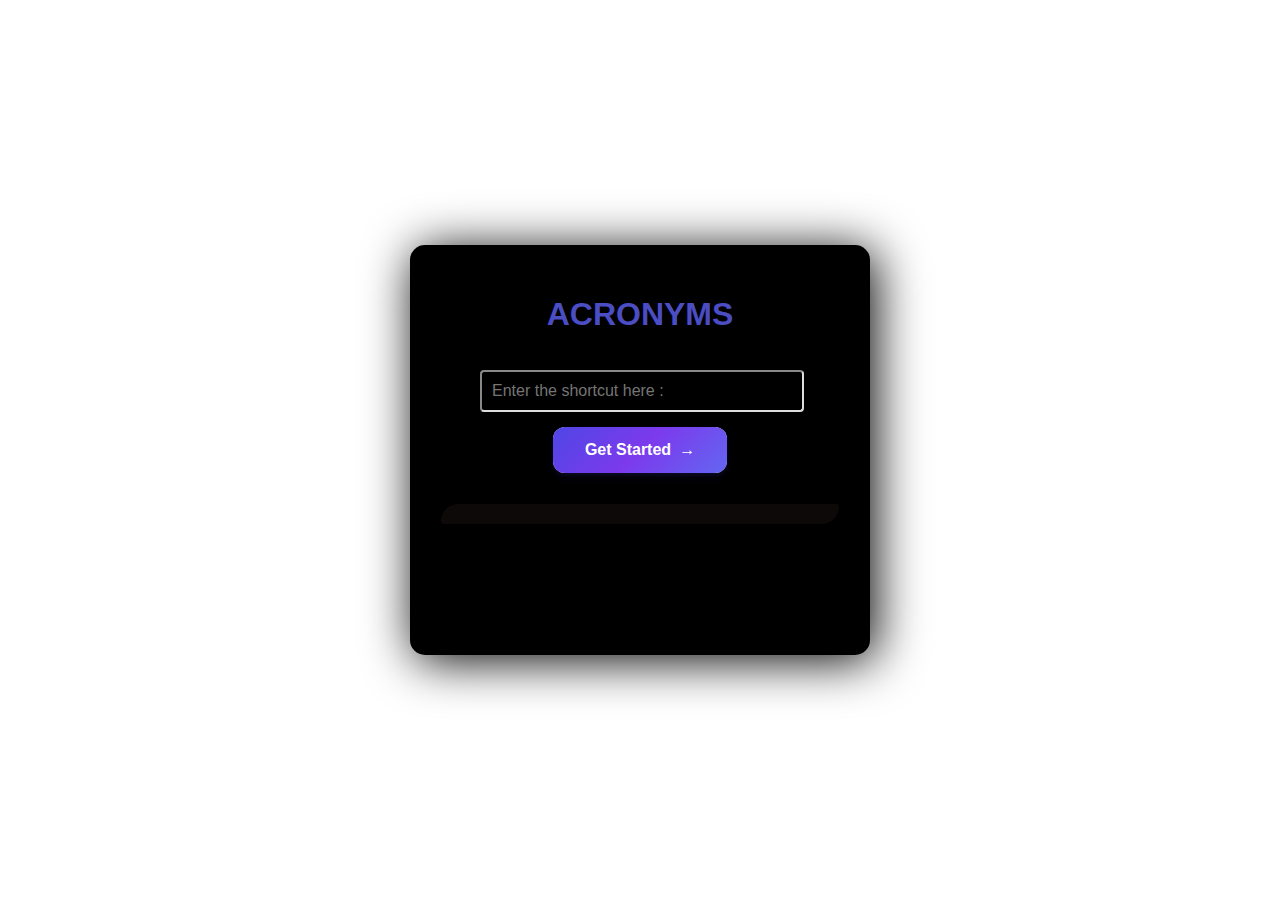
<file: index.html>
<!DOCTYPE html>
<html lang="ar">
<head>
    <meta charset="UTF-8">
    <meta name="viewport" content="width=device-width, initial-scale=1.0">
    <title>اختصارات وكلمات</title>
    <link rel="stylesheet" href="index.css">

</head>
<body>

<div class="container">
    <h1>ACRONYMS</h1>
    <input type="text" id="abbreviation" class="pop1" placeholder="Enter the shortcut here : " autocomplete="off">
    
    <center>   
        <button class="custom-button" onclick="showTranslation()">
            <span class="button-content">
                <span class="button-text">Get Started</span>
                <span class="button-icon">→</span>
            </span>
            <span class="button-background"></span>
        </button>  
    </center>

    <div id="result" class="result"></div>
</div>

<script>
    // قاموس الاختصارات
    const dictionary = {
        "ADSL": "Asymmetric Digital Subscriber Line",
        "AL": "ArrayList (Java Data Structure)",
        "ATM": "Asynchronous Transfer Mode",
        "BASIC": "Beginner's All-purpose Symbolic Instruction Code",
        "BIOS": "Basic Input/Output System",
        "CD": "Compact Disc",
        "CPU": "Central Processing Unit",
        "CU": "Control Unit",
        "CSS": "Cascading Style Sheets",
        "DDR": "Double Data Rate",
        "DNS": "Domain Name System",
        "DVD": "Digital Versatile Disc",
        "FAQ": "Frequently Asked Questions",
        "GIF": "Graphics Interchange Format",
        "GPS": "Global Positioning System",
        "GSM": "Global System for Mobile Communications",
        "HDD": "Hard Disk Drive",
        "HTML": "HyperText Markup Language",
        "HTTP": "HyperText Transfer Protocol",
        "IP": "Internet Protocol",
        "IR": "Infrared",
        "IT": "Information Technology",
        "JPG": "Joint Photographic Experts Group",
        "LAN": "Local Area Network",
        "Laser": "Light Amplification by Stimulated Emission of Radiation",
        "LCD": "Liquid Crystal Display",
        "Modem": "Modulator-Demodulator",
        "OCR": "Optical Character Recognition",
        "OLED": "Organic Light Emitting Diode",
        "OS": "Operating System",
        "PAN": "Personal Area Network",
        "PC": "Personal Computer",
        "PCL": "Printer Control Language",
        "PDA": "Personal Digital Assistant",
        "PIN": "Personal Identification Number",
        "RAM": "Random Access Memory",
        "ROM": "Read-Only Memory",
        "RPM": "Revolutions Per Minute",
        "SIM": "Subscriber Identity Module",
        "VGA": "Video Graphics Array",
        "WAN": "Wide Area Network",
        "Wi-Fi": "Wireless Fidelity",
        "WP": "WordPress",
        "WWW": "World Wide Web",
        "XWL": "Extended Web Language"
    };

    function showTranslation() {
        // الحصول على الاختصار المدخل من المستخدم
        const abbreviation = document.getElementById("abbreviation").value.trim().toUpperCase();
        const resultDiv = document.getElementById("result");

        // التحقق من الاختصار في القاموس
        if (dictionary[abbreviation]) {
            resultDiv.innerHTML = `<strong>${abbreviation}</strong> : <strong>${dictionary[abbreviation]}</strong>`;
        } else {
            resultDiv.innerHTML = "الاختصار غير موجود في القاموس.";
        }
    }

    // إضافة مستمع لحدث "Enter" للبحث عند الضغط على المفتاح
    document.getElementById("abbreviation").addEventListener("keydown", function(event) {
        if (event.key === "Enter") {
            event.preventDefault(); // منع السلوك الافتراضي (مثل إرسال النموذج)
            showTranslation(); // استدعاء دالة عرض الترجمة
        }
    });

    // تعطيل أدوات المطور
    document.addEventListener("keydown", function(e) {
        if (e.keyCode == 123 || (e.ctrlKey && e.shiftKey && e.keyCode == 73)) {
            e.preventDefault(); // منع F12 و Ctrl+Shift+I
        }
    });
</script>

</body>
</html>
</file>
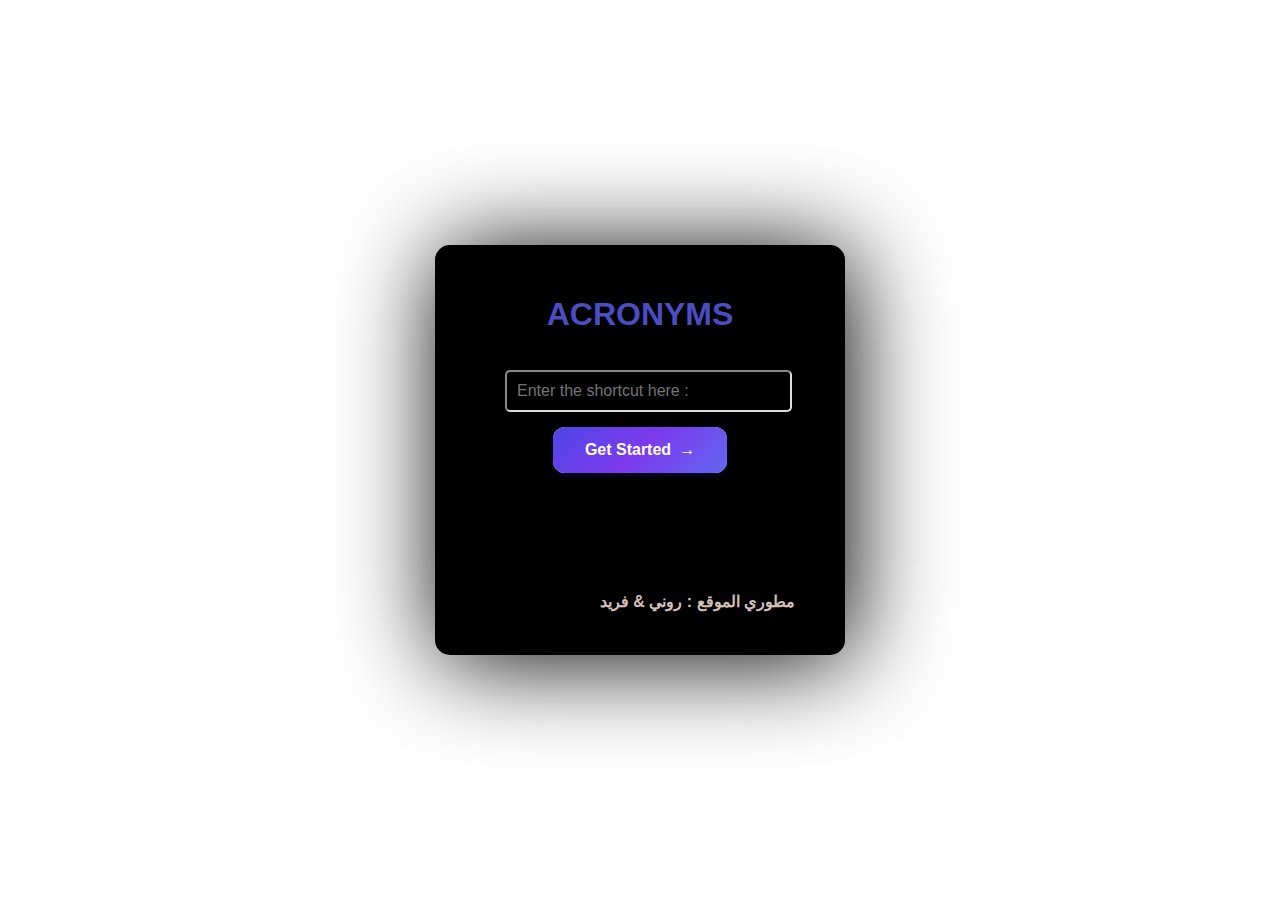
<file: index_.html>
<!DOCTYPE html>
<html lang="ar">
<head>
    <meta charset="UTF-8">
    <meta name="viewport" content="width=device-width, initial-scale=1.0">
    <title>AKRONYMS</title>
    <link rel="stylesheet" href="index_.css">

</head>
<body>
    <div class="container">
        <h1>ACRONYMS</h1>
        <input type="text" id="abbreviation" class="pop1" placeholder="Enter the shortcut here : " autocomplete="off">
        
        <center>   
            <button class="custom-button" onclick="showTranslation()">
                <span class="button-content">
                    <span class="button-text">Get Started</span>
                    <span class="button-icon">→</span>
                </span>
                <span class="button-background"></span>
            </button>  
        </center>
        
        <div id="result" class="result"></div>
        <h6> مطوري الموقع : روني  &  فريد</h6>
</div>
     
<script>
    // قاموس الاختصارات
    const dictionary = {
        "MODEM": "Modulator-Demodulator",
        "LASER": "Light Amplification by Stimulated Emission of Radiation",
        "ADSL": "Asymmetric Digital Subscriber Line",
        "AI": "Artificail Intelligence",
        "ATM": "Aotomated Teller Machine",
        "BASIC": "Beginner's All-purpose Symbolic Instruction Code",
        "BIOS": "Basic Input/Output System",
        "CD": "Compact Disc",
        "CPU": "Central Processing Unit",
        "CU": "Control Unit",
        "CSS": "Cascading Style Sheets",
        "DDR": "Double Data Rate (RAM)",
        "DNS": "Domain Name System",
        "DVD": "Digital Versatile Disc",
        "FAQ": "Frequently Asked Questions",
        "GIF": "Graphic Interchange Format",
        "GPS": "Global Positioning System",
        "GSM": "Global System for Mobile Communications",
        "HDD": "Hard Disk Drive",
        "HTML": "HyperText Markup Language",
        "HTTP": "HyperText Transfer Protocol",
        "IP": "Internet Protocol",
        "IR": "Instruction Register",
        "IT": "Information Technology",
        "JPG": "Joint Photographic Experts Group",
        "LAN": "Local Area Network", 
        "LCD": "Liquid Crystal Display",
        "OCR": "Optical Character Recognition",
        "OLED": "Organic Light Emitting Diode",
        "OS": "Operating System",
        "PAN": "Personal Area Network",
        "PC": "Personal Computer",
        "PCL": "Printer Control Language",
        "PDA": "Personal Digital Assistant",
        "PIN": "Personal Identification Number",
        "RAM": "Random Access Memory",
        "ROM": "Read-Only Memory",
        "RPM": "Revolutions Per Minute",
        "SIM": "Subscriber Ident Module",
        "VGA": "Video Graphics Adapter",
        "WAN": "Wide Area Network",
        "Wi-Fi": "Wireless Fidelity",
        "WP": "Word Pressing",
        "WWW": "World Wide Web",
        "XWL": "Extensible Markup Language"
    };

    function showTranslation() {
        // الحصول على الاختصار المدخل من المستخدم
        const abbreviation = document.getElementById("abbreviation").value.trim().toUpperCase();
        const resultDiv = document.getElementById("result");

        // التحقق من الاختصار في القاموس
        if (dictionary[abbreviation]) {
            resultDiv.innerHTML = `<strong>${abbreviation}</strong> : <strong>${dictionary[abbreviation]}</strong>`;
        } else {
            resultDiv.innerHTML = "الاختصار غير موجود في القاموس.";
        }
    }

    // إضافة مستمع لحدث "Enter" للبحث عند الضغط على المفتاح
    document.getElementById("abbreviation").addEventListener("keydown", function(event) {
        if (event.key === "Enter") {
            event.preventDefault(); // منع السلوك الافتراضي (مثل إرسال النموذج)
            showTranslation(); // استدعاء دالة عرض الترجمة
        }
    });

    // تعطيل أدوات المطور
    document.addEventListener("keydown", function(e) {
        if (e.keyCode == 123 || (e.ctrlKey && e.shiftKey && e.keyCode == 73)) {
            e.preventDefault(); // منع F12 و Ctrl+Shift+I
        }
    });
</script>

</body>
</html>
</file>
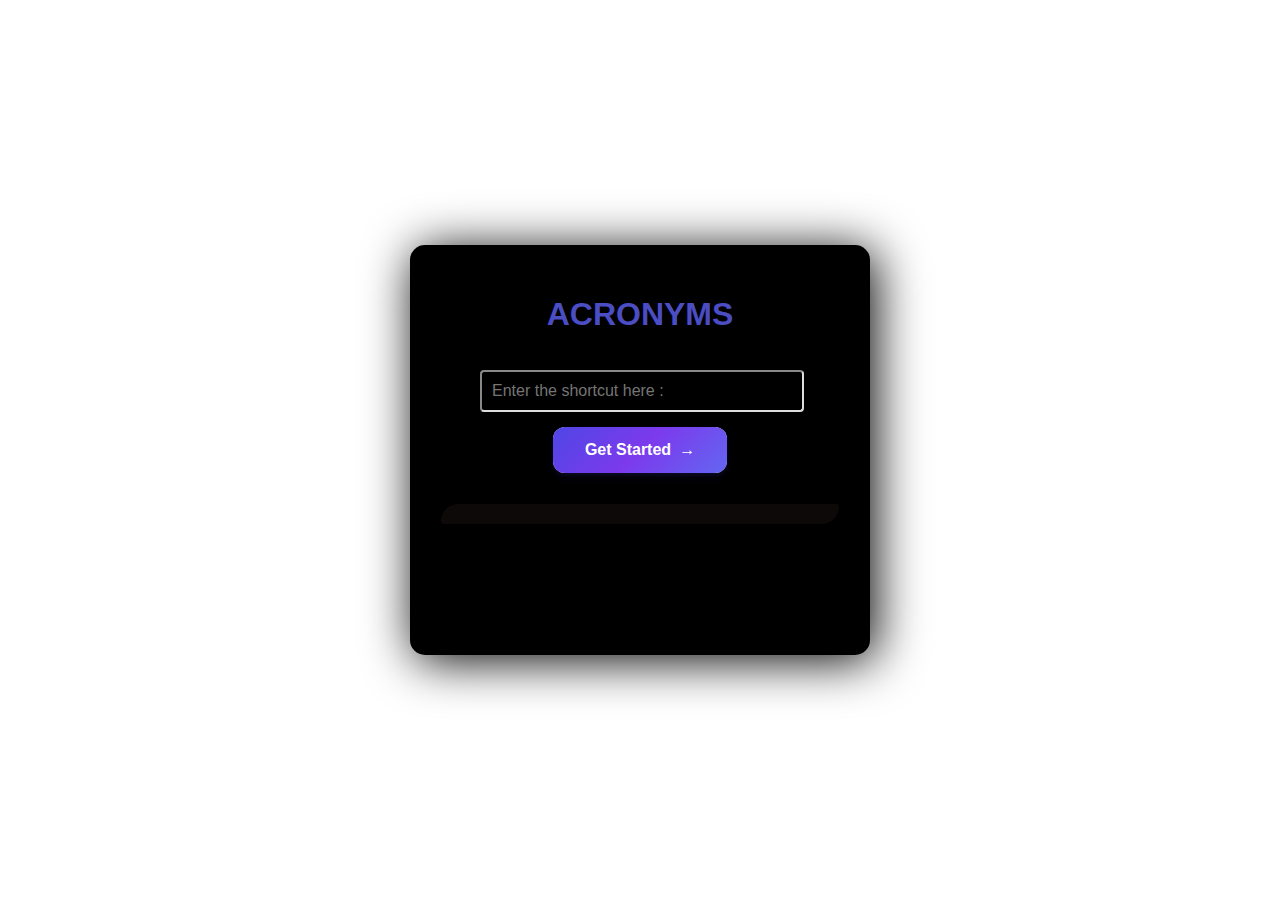
<file: rony&ferid/rony.html>
<!DOCTYPE html>
<html lang="ar">
<head>
    <meta charset="UTF-8">
    <meta name="viewport" content="width=device-width, initial-scale=1.0">
    <title>اختصارات وكلمات</title>
    <link rel="stylesheet" href="rony.css">

</head>
<body>

<div class="container">
    <h1>ACRONYMS</h1>
    <input type="text" id="abbreviation" class="pop1" placeholder="Enter the shortcut here : " autocomplete="off">
    
    <center>   
        <button class="custom-button" onclick="showTranslation()">
            <span class="button-content">
                <span class="button-text">Get Started</span>
                <span class="button-icon">→</span>
            </span>
            <span class="button-background"></span>
        </button>  
    </center>

    <div id="result" class="result"></div>
</div>

<script>
    // قاموس الاختصارات
    const dictionary = {
        "ADSL": "Asymmetric Digital Subscriber Line",
        "AL": "ArrayList (Java Data Structure)",
        "ATM": "Asynchronous Transfer Mode",
        "BASIC": "Beginner's All-purpose Symbolic Instruction Code",
        "BIOS": "Basic Input/Output System",
        "CD": "Compact Disc",
        "CPU": "Central Processing Unit",
        "CU": "Control Unit",
        "CSS": "Cascading Style Sheets",
        "DDR": "Double Data Rate",
        "DNS": "Domain Name System",
        "DVD": "Digital Versatile Disc",
        "FAQ": "Frequently Asked Questions",
        "GIF": "Graphics Interchange Format",
        "GPS": "Global Positioning System",
        "GSM": "Global System for Mobile Communications",
        "HDD": "Hard Disk Drive",
        "HTML": "HyperText Markup Language",
        "HTTP": "HyperText Transfer Protocol",
        "IP": "Internet Protocol",
        "IR": "Infrared",
        "IT": "Information Technology",
        "JPG": "Joint Photographic Experts Group",
        "LAN": "Local Area Network",
        "Laser": "Light Amplification by Stimulated Emission of Radiation",
        "LCD": "Liquid Crystal Display",
        "Modem": "Modulator-Demodulator",
        "OCR": "Optical Character Recognition",
        "OLED": "Organic Light Emitting Diode",
        "OS": "Operating System",
        "PAN": "Personal Area Network",
        "PC": "Personal Computer",
        "PCL": "Printer Control Language",
        "PDA": "Personal Digital Assistant",
        "PIN": "Personal Identification Number",
        "RAM": "Random Access Memory",
        "ROM": "Read-Only Memory",
        "RPM": "Revolutions Per Minute",
        "SIM": "Subscriber Identity Module",
        "VGA": "Video Graphics Array",
        "WAN": "Wide Area Network",
        "Wi-Fi": "Wireless Fidelity",
        "WP": "WordPress",
        "WWW": "World Wide Web",
        "XWL": "Extended Web Language"
    };

    function showTranslation() {
        // الحصول على الاختصار المدخل من المستخدم
        const abbreviation = document.getElementById("abbreviation").value.trim().toUpperCase();
        const resultDiv = document.getElementById("result");

        // التحقق من الاختصار في القاموس
        if (dictionary[abbreviation]) {
            resultDiv.innerHTML = `<strong>${abbreviation}</strong> : <strong>${dictionary[abbreviation]}</strong>`;
        } else {
            resultDiv.innerHTML = "الاختصار غير موجود في القاموس.";
        }
    }

    // إضافة مستمع لحدث "Enter" للبحث عند الضغط على المفتاح
    document.getElementById("abbreviation").addEventListener("keydown", function(event) {
        if (event.key === "Enter") {
            event.preventDefault(); // منع السلوك الافتراضي (مثل إرسال النموذج)
            showTranslation(); // استدعاء دالة عرض الترجمة
        }
    });

    // تعطيل أدوات المطور
    document.addEventListener("keydown", function(e) {
        if (e.keyCode == 123 || (e.ctrlKey && e.shiftKey && e.keyCode == 73)) {
            e.preventDefault(); // منع F12 و Ctrl+Shift+I
        }
    });
</script>

</body>
</html>
</file>
<file: index.css>
body {
    font-family: Arial, sans-serif;
    background-color: #ffffff80;
    display: flex;
    justify-content: center;
    align-items: center;
    height: 100vh;
    margin: 0;
}

.container {
    background-color: rgb(0, 0, 0);
    padding: 30px;
    border-radius: 15px;
    box-shadow: 5px 5px 50px black;
    width: 400px;
    height: 350px;
    color: #fff;
}

h1 {
    text-align: center;
    color: #5d5ff0d0;
}

input[type="text"] {
    width: 75%;
    padding: 10px;
    margin: 15px 40px;
    color: #fff;
    border-radius: 4px;
    font-size: 16px;
    background-color: black;
    outline: none;
    border-color: #ddd;
}

input:focus {
    border: 2px solid black;
    border-bottom: 2px solid #fff;
}

input:hover {
    transform: scale(0.97);
}

.result {
    margin-top: 30px;
    padding: 10px;
    background-color: rgba(17, 12, 12, 0.753);
    border: 1px solid rgb(0, 0, 0);
    border-radius: 20px 4px;
    font-size: 16px;
    color: #6366f1;
    text-align: center;
}

.result:hover {
    box-shadow: inset 7px 7px 15px black;
    background-color: #6366f1;
    color: black;
}

.custom-button {
    position: relative;
    padding: 14px 32px;
    border: none;
    border-radius: 12px;
    cursor: pointer;
    overflow: hidden;
    font-family: "Inter", sans-serif;
    text-align: center;
    box-shadow: 0 2px 4px rgba(79, 70, 229, 0.1), 0 4px 8px rgba(79, 70, 229, 0.1);
    transition: all 0.3s ease;
}

.button-content {
    position: relative;
    z-index: 1;
    display: flex;
    align-items: center;
    gap: 8px;
    font-size: 16px;
    font-weight: 600;
    color: #fff;
    transition: transform 0.2s ease;
}

.button-background {
    position: absolute;
    inset: 0;
    background: linear-gradient(135deg, #4f46e5 0%, #7c3aed 50%, #6366f1 100%);
    transition: all 0.3s ease;
}

.button-icon {
    display: inline-flex;
    transition: transform 0.3s cubic-bezier(0.34, 1.56, 0.64, 1);
}

.custom-button:hover {
    transform: scale(1.05);
    box-shadow: 0 4px 8px rgba(79, 70, 229, 0.2), 0 8px 16px rgba(79, 70, 229, 0.2);
}

.custom-button:hover .button-content {
    transform: translateY(-1px);
}

.custom-button:hover .button-icon {
    transform: translateX(4px);
}

.custom-button:hover .button-background {
    transform: scale(1.05);
    filter: brightness(1.1);
}

.custom-button:active .button-content {
    transform: translateY(1px);
}

.custom-button:active .button-background {
    transform: scale(0.98);
    filter: brightness(0.95);
}

.custom-button:focus-visible {
    outline: 2px solid #4f46e5;
    outline-offset: 2px;
}

.custom-button::after {
    content: "";
    position: absolute;
    top: 0;
    left: 0;
    width: 50%;
    height: 100%;
    background: linear-gradient(to right, transparent, rgba(255, 255, 255, 0.1), transparent);
    transform: translateX(-100%) rotate(45deg);
    z-index: 1;
}

.custom-button:hover::after {
    animation: shine 1s ease;
}

@keyframes shine {
    from {
        transform: translateX(-100%) rotate(45deg);
    }
    to {
        transform: translateX(100%) rotate(45deg);
    }
}
</file>
<file: index_.css>
body {
    font-family: Arial, sans-serif;
    background-color: #ffffff80;
    display: flex;
    justify-content: center;
    align-items: center;
    height: 100vh;
    margin: 0;
}

.container {
    background-color: rgb(0, 0, 0);
    padding: 30px;
    border-radius: 15px;
    box-shadow: 5px 5px 100px black;
    width: 350px;
    height: 350px;
    color: #fff;
}

h1 {
    
    text-align: center;
    color: #5d5ff0d0;
}
h1:hover{
    transform: scale(0.97);
    transition: all 0.80s ease;
}

input[type="text"] {
    width: 75%;
    padding: 10px;
    margin: 15px 40px;
    color: #fff;
    border-radius: 5px;
    font-size: 16px;
    background-color: black;
    outline: none;
    border-color: #ddd;
    transition: all 0.99s ease;

}
/* 
input:focus {
    border: 2px solid black;
    border-bottom: 2px solid #fff;

} */

input:hover {
    border: 2px solid black;
    border-bottom: 2px solid #fff;
    transform: scale(0.97);
    transition: all 0.99s ease;


}

.result {
    box-shadow: inset 10px 10px 20px black;
    transition: all 0.99s ease;
    margin-top: 30px;
    background-color: black;
    border: 1px solid rgb(0, 0, 0);
    border-radius: 20px 4px;
    font-size: auto;
    color: #6366f1;
    text-align: center;
    padding: 5px;

}

.result:hover {
    
    /* padding: 5px; */
    box-shadow: inset 10px 10px 20px black;
    background-color: #6366f1;
    color: black;
    transition: scale(1.02);
    transition: all 0.999s ease;
}

.custom-button {
    position: relative;
    padding: 14px 32px;
    border: none;
    border-radius: 12px;
    cursor: pointer;
    overflow: hidden;
    font-family: "Inter", sans-serif;
    text-align: center;
    box-shadow: 0 2px 4px rgba(79, 70, 229, 0.1), 0 4px 8px rgba(79, 70, 229, 0.1);
    transition: all 0.3s ease;
}

.button-content {
    position: relative;
    z-index: 1;
    display: flex;
    align-items: center;
    gap: 8px;
    font-size: 16px;
    font-weight: 600;
    color: #fff;
    transition: transform 0.2s ease;
}

.button-background {
    position: absolute;
    inset: 0;
    background: linear-gradient(135deg, #4f46e5 0%, #7c3aed 50%, #6366f1 100%);
    transition: all 0.3s ease;
}

.button-icon {
    display: inline-flex;
    transition: transform 0.3s cubic-bezier(0.34, 1.56, 0.64, 1);
}

.custom-button:hover {
    transform: scale(1.05);
    box-shadow: 0 4px 8px rgba(79, 70, 229, 0.2), 0 8px 16px rgba(79, 70, 229, 0.2);
}

.custom-button:hover .button-content {
    transform: translateY(-1px);
}

.custom-button:hover .button-icon {
    transform: translateX(4px);
}

.custom-button:hover .button-background {
    transform: scale(1.05);
    filter: brightness(1.1);
}

.custom-button:active .button-content {
    transform: translateY(1px);
}

.custom-button:active .button-background {
    transform: scale(0.98);
    filter: brightness(0.95);
}

.custom-button:focus-visible {
    outline: 2px solid #4f46e5;
    outline-offset: 2px;
}

.custom-button::after {
    content: "";
    position: absolute;
    top: 0;
    left: 0;
    width: 50%;
    height: 100%;
    background: linear-gradient(to right, transparent, rgba(255, 255, 255, 0.1), transparent);
    transform: translateX(-100%) rotate(45deg);
    z-index: 1;
}

.custom-button:hover::after {
    animation: shine 1s ease;
}

@keyframes shine {
    from {
        transform: translateX(-100%) rotate(45deg);
    }
    to {
        transform: translateX(100%) rotate(45deg);
    }
}
h6{
    transition: all 0.99s ease;
    font-size:medium;
    text-align: right;
    color: rgb(212, 192, 186);
    translate: -20px 40px;
}
h6:hover{
    transition: all 0.99s ease;
    color: #6366f1;
}
</file>
<file: rony&ferid/rony.css>
body {
    font-family: Arial, sans-serif;
    background-color: #ffffff80;
    display: flex;
    justify-content: center;
    align-items: center;
    height: 100vh;
    margin: 0;
}

.container {
    background-color: rgb(0, 0, 0);
    padding: 30px;
    border-radius: 15px;
    box-shadow: 5px 5px 50px black;
    width: 400px;
    height: 350px;
    color: #fff;
}

h1 {
    text-align: center;
    color: #5d5ff0d0;
}

input[type="text"] {
    width: 75%;
    padding: 10px;
    margin: 15px 40px;
    color: #fff;
    border-radius: 4px;
    font-size: 16px;
    background-color: black;
    outline: none;
    border-color: #ddd;
}

input:focus {
    border: 2px solid black;
    border-bottom: 2px solid #fff;
}

input:hover {
    transform: scale(0.97);
}

.result {
    margin-top: 30px;
    padding: 10px;
    background-color: rgba(17, 12, 12, 0.753);
    border: 1px solid rgb(0, 0, 0);
    border-radius: 20px 4px;
    font-size: 16px;
    color: #6366f1;
    text-align: center;
}

.result:hover {
    box-shadow: inset 7px 7px 15px black;
    background-color: #6366f1;
    color: black;
}

.custom-button {
    position: relative;
    padding: 14px 32px;
    border: none;
    border-radius: 12px;
    cursor: pointer;
    overflow: hidden;
    font-family: "Inter", sans-serif;
    text-align: center;
    box-shadow: 0 2px 4px rgba(79, 70, 229, 0.1), 0 4px 8px rgba(79, 70, 229, 0.1);
    transition: all 0.3s ease;
}

.button-content {
    position: relative;
    z-index: 1;
    display: flex;
    align-items: center;
    gap: 8px;
    font-size: 16px;
    font-weight: 600;
    color: #fff;
    transition: transform 0.2s ease;
}

.button-background {
    position: absolute;
    inset: 0;
    background: linear-gradient(135deg, #4f46e5 0%, #7c3aed 50%, #6366f1 100%);
    transition: all 0.3s ease;
}

.button-icon {
    display: inline-flex;
    transition: transform 0.3s cubic-bezier(0.34, 1.56, 0.64, 1);
}

.custom-button:hover {
    transform: scale(1.05);
    box-shadow: 0 4px 8px rgba(79, 70, 229, 0.2), 0 8px 16px rgba(79, 70, 229, 0.2);
}

.custom-button:hover .button-content {
    transform: translateY(-1px);
}

.custom-button:hover .button-icon {
    transform: translateX(4px);
}

.custom-button:hover .button-background {
    transform: scale(1.05);
    filter: brightness(1.1);
}

.custom-button:active .button-content {
    transform: translateY(1px);
}

.custom-button:active .button-background {
    transform: scale(0.98);
    filter: brightness(0.95);
}

.custom-button:focus-visible {
    outline: 2px solid #4f46e5;
    outline-offset: 2px;
}

.custom-button::after {
    content: "";
    position: absolute;
    top: 0;
    left: 0;
    width: 50%;
    height: 100%;
    background: linear-gradient(to right, transparent, rgba(255, 255, 255, 0.1), transparent);
    transform: translateX(-100%) rotate(45deg);
    z-index: 1;
}

.custom-button:hover::after {
    animation: shine 1s ease;
}

@keyframes shine {
    from {
        transform: translateX(-100%) rotate(45deg);
    }
    to {
        transform: translateX(100%) rotate(45deg);
    }
}
</file>
